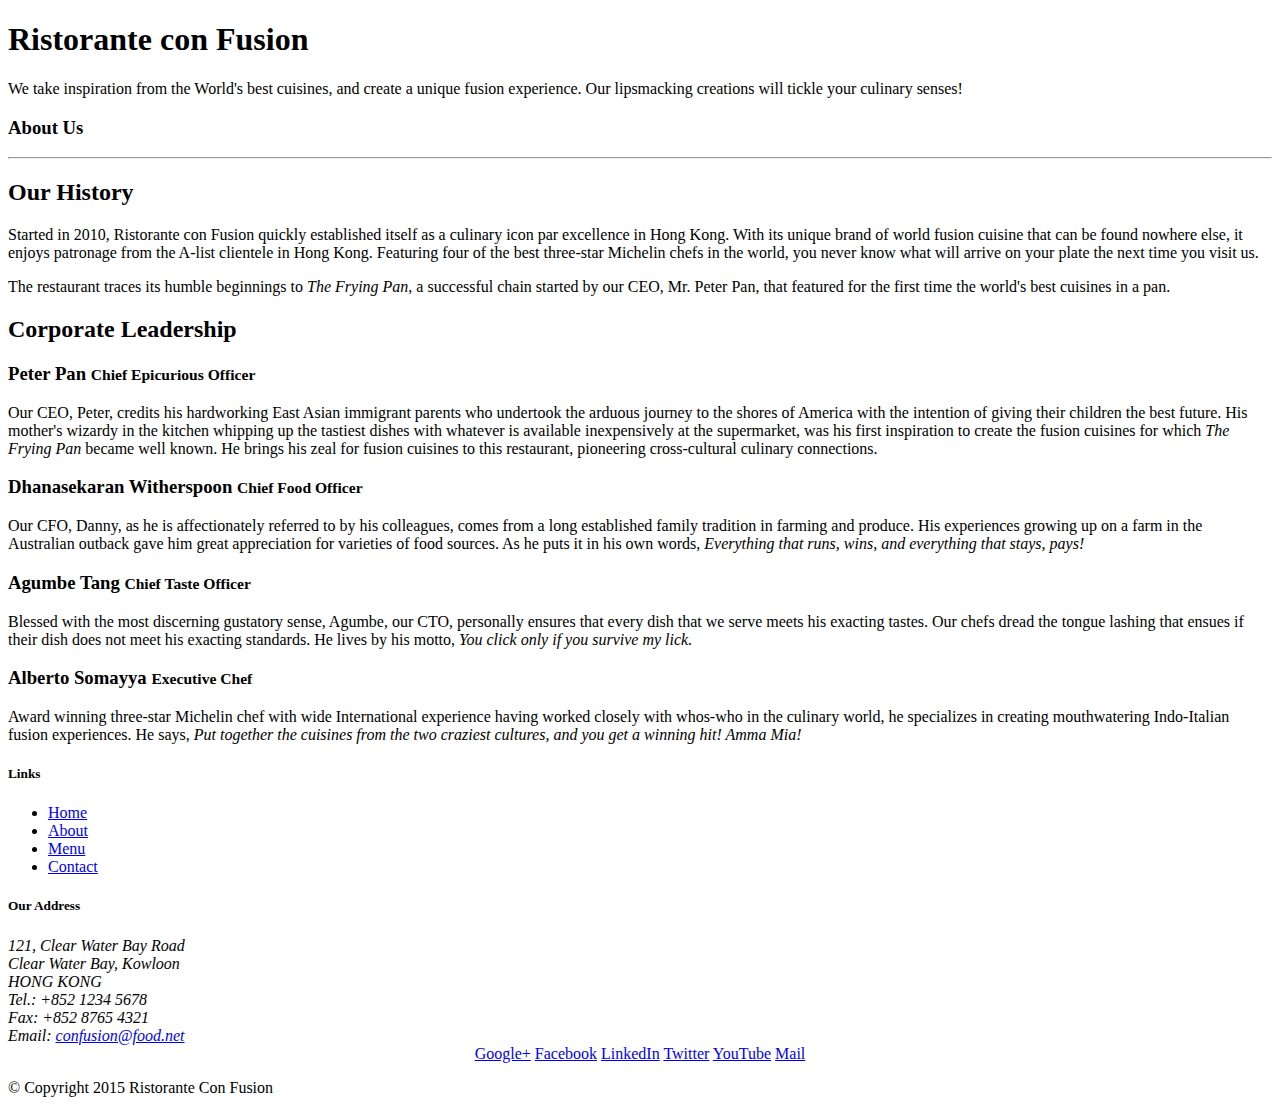
<file: aboutus.html>
<!DOCTYPE html>
<html lang="en">

<head>

    <title>Ristorante Con Fusion: About Us</title>

</head>

<body>

    <header class="jumbotron">
        <div class="container">
            <div class="row row-header">
                <div class="col-12 col-sm-8">
                    <h1>Ristorante con Fusion</h1>
                    <p>We take inspiration from the World's best cuisines, and create a unique fusion experience. Our lipsmacking creations will tickle your culinary senses!</p>
                </div>
                <div class="col col-sm">
                </div>
            </div>
        </div>
    </header>

    <div>
        <div>
            <div>
               <h3>About Us</h3>
               <hr>
            </div>
        </div>
        
        <div>
            <div>
                <h2>Our History</h2>
                <p>Started in 2010, Ristorante con Fusion quickly established itself as a culinary icon par excellence in Hong Kong. With its unique brand of world fusion cuisine that can be found nowhere else, it enjoys patronage from the A-list clientele in Hong Kong.  Featuring four of the best three-star Michelin chefs in the world, you never know what will arrive on your plate the next time you visit us.</p>
                <p>The restaurant traces its humble beginnings to <em>The Frying Pan</em>, a successful chain started by our CEO, Mr. Peter Pan, that featured for the first time the world's best cuisines in a pan.</p>
            </div>
            <div>
            </div>
        </div>


        <div>
            <div>
                <h2>Corporate Leadership</h2>
                <h3>Peter Pan <small>Chief Epicurious Officer</small></h3>
                <p>Our CEO, Peter, credits his hardworking East Asian immigrant parents who undertook the arduous journey to the shores of America with the intention of giving their children the best future. His mother's wizardy in the kitchen whipping up the tastiest dishes with whatever is available inexpensively at the supermarket, was his first inspiration to create the fusion cuisines for which <em>The Frying Pan</em> became well known. He brings his zeal for fusion cuisines to this restaurant, pioneering cross-cultural culinary connections.</p>
                <h3>Dhanasekaran Witherspoon <small>Chief Food Officer</small></h3>
                <p>Our CFO, Danny, as he is affectionately referred to by his colleagues, comes from a long established family tradition in farming and produce. His experiences growing up on a farm in the Australian outback gave him great appreciation for varieties of food sources. As he puts it in his own words, <em>Everything that runs, wins, and everything that stays, pays!</em></p>
                <h3>Agumbe Tang <small>Chief Taste Officer</small></h3>
                <p>Blessed with the most discerning gustatory sense, Agumbe, our CTO, personally ensures that every dish that we serve meets his exacting tastes. Our chefs dread the tongue lashing that ensues if their dish does not meet his exacting standards. He lives by his motto, <em>You click only if you survive my lick.</em></p>
                <h3>Alberto Somayya <small>Executive Chef</small></h3>
                <p>Award winning three-star Michelin chef with wide International experience having worked closely with whos-who in the culinary world, he specializes in creating mouthwatering Indo-Italian fusion experiences. He says, <em>Put together the cuisines from the two craziest cultures, and you get a winning hit! Amma Mia!</em></p>
            </div>
       </div>

    </div>

    <footer class="footer">
        <div class="container">
            <div class="row">             
                <div class="col-5 offset-1 col-sm-2">
                    <h5>Links</h5>
                    <ul class="list-unstyled">
                        <li><a href="#">Home</a></li>
                        <li><a href="#">About</a></li>
                        <li><a href="#">Menu</a></li>
                        <li><a href="#">Contact</a></li>
                    </ul>
                </div>
                <div class="col-6 col-sm-5">
                    <h5>Our Address</h5>
                    <address>
		              121, Clear Water Bay Road<br>
		              Clear Water Bay, Kowloon<br>
		              HONG KONG<br>
		              Tel.: +852 1234 5678<br>
		              Fax: +852 8765 4321<br>
		              Email: <a href="mailto:confusion@food.net">confusion@food.net</a>
		           </address>
                </div>
                <div class="col-sm align-self-center">
                    <div style="text-align:center">
                        <a href="http://google.com/+">Google+</a>
                        <a href="http://www.facebook.com/profile.php?id=">Facebook</a>
                        <a href="http://www.linkedin.com/in/">LinkedIn</a>
                        <a href="http://twitter.com/">Twitter</a>
                        <a href="http://youtube.com/">YouTube</a>
                        <a href="mailto:">Mail</a>
                    </div>
                </div>
           </div>
           <div class="row justify-content-center">             
                <div class="col-auto">
                    <p>© Copyright 2015 Ristorante Con Fusion</p>
                </div>
           </div>
        </div>
    </footer>

</body>

</html>
</file>
